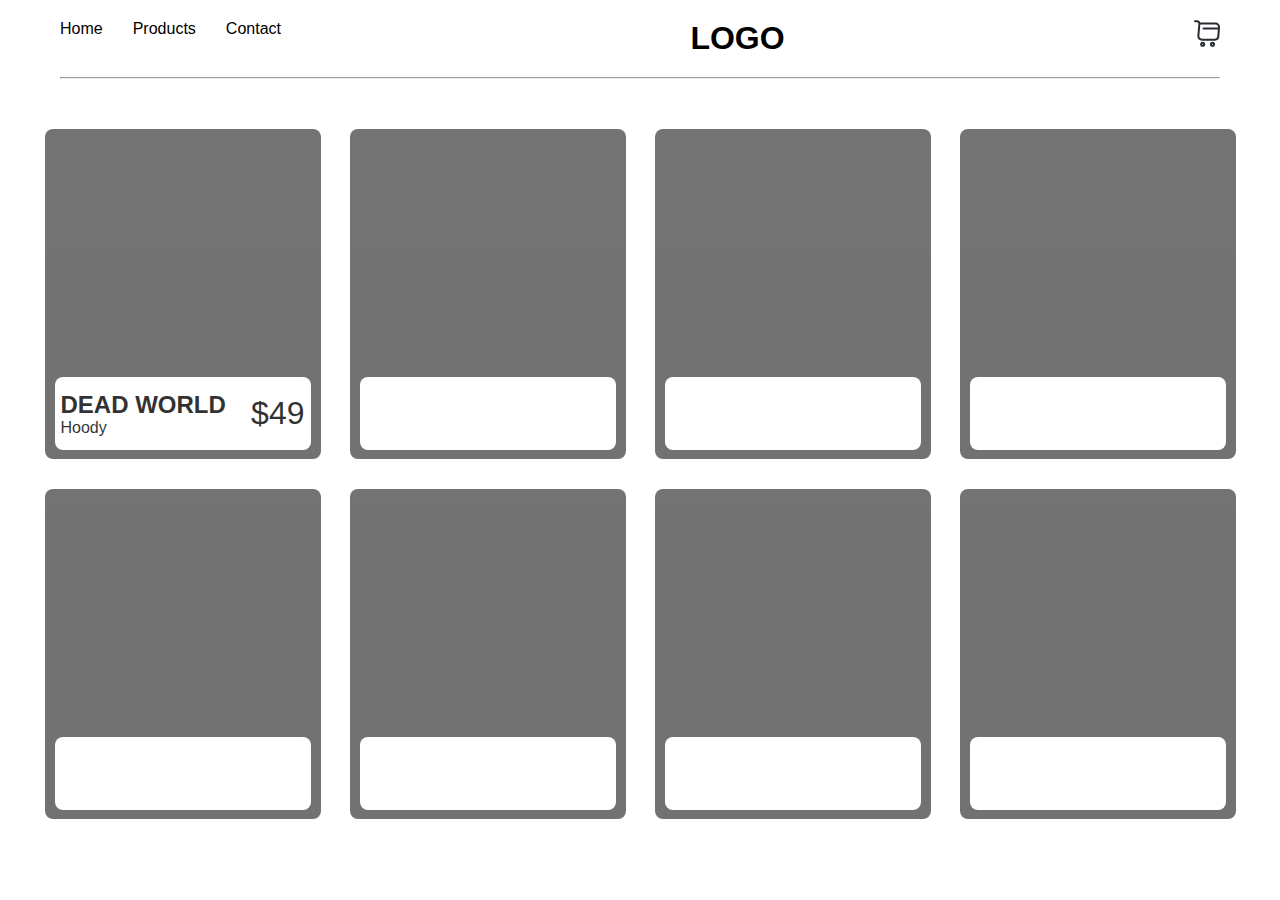
<file: grid.html>
<!DOCTYPE html>
<html lang="en">

<head>
    <meta charset="UTF-8">
    <meta name="viewport" content="width=device-width, initial-scale=1.0">
    <title>Grid</title>
    <link rel="stylesheet" href="Assets/css/grid.css">
</head>

<body>
    <header>
        <nav>
            <ul>
                <li><a href="/index.html">Home</a></li>
                <li><a href="">Products</a></li>
                <li><a href="">Contact</a></li>
            </ul>
        </nav>
        <H1>LOGO</H1>
        <svg id="hola2" width="26" height="27" viewBox="0 0 26 27" fill="none" xmlns="http://www.w3.org/2000/svg">
            <path
                d="M1 1.22247H3.1363C4.46228 1.22247 5.50585 2.36428 5.39535 3.67798L4.37632 15.9064C4.20443 17.9076 5.78822 19.6265 7.80174 19.6265H20.8773C22.6453 19.6265 24.1923 18.1777 24.3273 16.4221L24.9903 7.21391C25.1376 5.17584 23.5907 3.51837 21.5403 3.51837H5.69003"
                stroke="#292D32" stroke-width="2" stroke-miterlimit="10" stroke-linecap="round"
                stroke-linejoin="round" />
            <path
                d="M18.4954 25.7775C19.343 25.7775 20.0301 25.0905 20.0301 24.2428C20.0301 23.3952 19.343 22.7081 18.4954 22.7081C17.6477 22.7081 16.9607 23.3952 16.9607 24.2428C16.9607 25.0905 17.6477 25.7775 18.4954 25.7775Z"
                stroke="#292D32" stroke-width="2" stroke-miterlimit="10" stroke-linecap="round"
                stroke-linejoin="round" />
            <path
                d="M8.67336 25.7775C9.52095 25.7775 10.2081 25.0905 10.2081 24.2428C10.2081 23.3952 9.52095 22.7081 8.67336 22.7081C7.82577 22.7081 7.13867 23.3952 7.13867 24.2428C7.13867 25.0905 7.82577 25.7775 8.67336 25.7775Z"
                stroke="#292D32" stroke-width="2" stroke-miterlimit="10" stroke-linecap="round"
                stroke-linejoin="round" />
            <path d="M9.59424 8.58899H24.3273" stroke="#292D32" stroke-width="2" stroke-miterlimit="10"
                stroke-linecap="round" stroke-linejoin="round" />
        </svg>
        <svg id="hola" width="19" height="16" viewBox="0 0 19 16" fill="none" xmlns="http://www.w3.org/2000/svg">
            <path
                d="M0.630005 0V2.29555H18.9944V0H0.630005ZM0.630005 6.81779V9.11334H18.9944V6.81779H0.630005ZM0.630005 13.7044V16H18.9944V13.7044H0.630005Z"
                fill="black" />
        </svg>
    </header>
    <hr>
    <section class="grid">
        <div class="carta">
            <div class="info">
                <div class="texto">
                    <h2>DEAD WORLD</h2>
                    <p>Hoody</p>
                </div>
                <h3 class="price">$49</h3>
            </div>
        </div>
        <div class="carta">
            <div class="info">

            </div>
        </div>
        <div class="carta">
            <div class="info">

            </div>
        </div>
        <div class="carta">
            <div class="info">

            </div>
        </div>
        <div class="carta">
            <div class="info">

            </div>
        </div>
        <div class="carta">
            <div class="info">

            </div>
        </div>
        <div class="carta">
            <div class="info">

            </div>
        </div>
        <div class="carta">
            <div class="info">

            </div>
        </div>
    </section>
</body>

</html>
</file>
<file: Assets/css/grid.css>
*{
    margin: 0;
    padding: 0;
    box-sizing: border-box;
    font-family: Arial, Helvetica, sans-serif;
    /* transition: all ease 1.95s; */
}
body{
    margin: 0 60px;
}

header{
    width: 100%;
    display: flex;
    justify-content: space-between;
    margin: 20px 0;
}
ul{
    display: flex;
    gap: 30px;
    list-style-type: none;
}
ul a{
    text-decoration: none;
    color: black;
}

nav ul a:hover{
    text-decoration: underline;
}

#hola{
    display: none;
}
.grid{
    margin: 50px 60px 40px 60px;
    place-items: center;
    display: grid;
    grid-template-columns: repeat(4,305px);
    justify-content: center;
    align-content: center;
    row-gap: 30px;
}
.carta{
    width: 276px;
    height: 330px;
    background-color: #505050;
    border-radius: 8px;
    display: flex;
    align-items: end;
    justify-content: center;
    opacity: 0.8;
}

.carta:hover{
    transition: 0,95s;
    opacity: 1;
    scale: 1.02;
    transition: 0.9s;
    cursor: pointer;
}

.info{
    width: 256px;
    height: 73px;
    flex-shrink: 0;
    border-radius: 8px;
    background-color: #fff;
    margin-bottom: 9px;
    display: flex;
    justify-content: space-between;
    align-items: center;
}
.info h3{
    margin-right: 6px;
    font-size: 32px;
    font-style: normal;
    font-weight: 400;
    line-height: normal;
    top: 12px;
}
.texto{
    height: 73px;
    display: flex;
    flex-direction: column;
    justify-content: center;
    margin-left: 6px;
}

@media screen and (max-width:380px){

    .grid{
        grid-template-columns: repeat(1,1fr);
    }

    .carta:hover{
        transition: 0,95s;
        opacity: 1;
        scale: 1.02;
        transition: 0.9s;
        cursor: pointer;
    }

    header ul{
        display: none;
    }
    #hola2{
        display: none;
    }
    #hola{
        display: block;
    }
    body{
        margin: 0 25px;
    }
    
}
</file>
